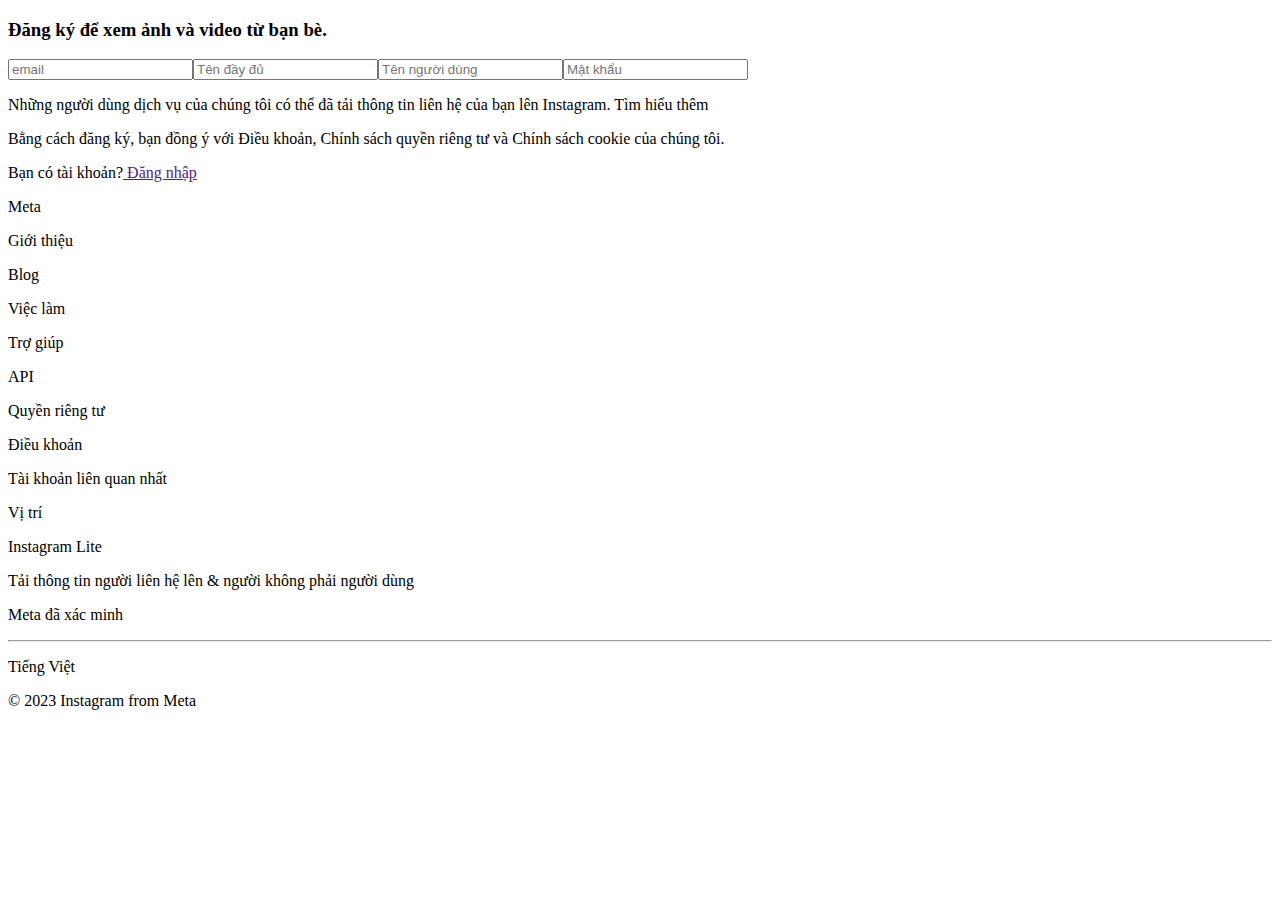
<file: login/login.html>
<!DOCTYPE html>
<html lang="en">
<head>
    <meta charset="UTF-8">
    <meta http-equiv="X-UA-Compatible" content="IE=edge">
    <meta name="viewport" content="width=device-width, initial-scale=1.0">
    <title>Đăng ký</title>
</head>
<body>
   <div id="signup"></div>
   <div>
     <p>Bạn có tài khoản?<a href=""> Đăng nhập</a></p>
   </div>
  
    <footer>
        <p> Meta</p>
        <p>Giới thiệu</p>
        <p>Blog</p>
        <p>Việc làm</p>
        <p>Trợ giúp</p>
        <p>API</p>
        <p>Quyền riêng tư</p>
        <p>Điều khoản</p>
        <p>Tài khoản liên quan nhất</p>
        <p>Vị trí</p>
        <p>Instagram Lite</p>
        <p>Tải thông tin người liên hệ lên & người không phải người dùng</p>
        <p>Meta đã xác minh</p>
       <hr>
       <p>Tiếng Việt</p>
       <p>© 2023 Instagram from Meta</p>







    </footer>
    <script src="./login.js"></script>
</body>
</html>
</file>
